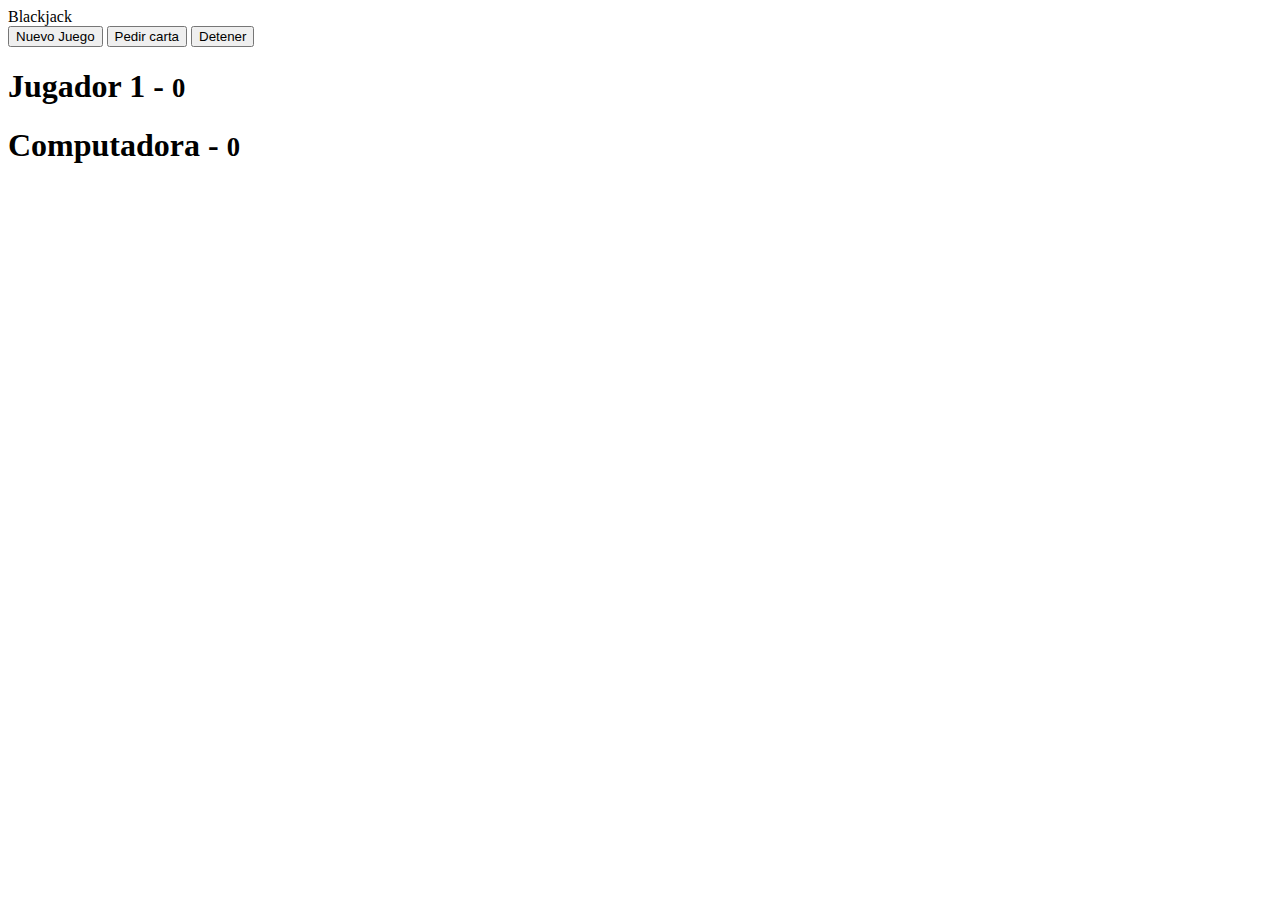
<file: index.html>
<!DOCTYPE html>
<html lang="en">

<head>
    <meta charset="UTF-8" />
    <link rel="icon" type="image/svg+xml" href="/vite.svg" />
    <meta name="viewport" content="width=device-width, initial-scale=1.0" />
    <title>Vite - Blackjack</title>
    <link href="https://cdn.jsdelivr.net/npm/bootstrap@5.3.0-alpha1/dist/css/bootstrap.min.css" rel="stylesheet"
        integrity="sha384-GLhlTQ8iRABdZLl6O3oVMWSktQOp6b7In1Zl3/Jr59b6EGGoI1aFkw7cmDA6j6gD" crossorigin="anonymous">
</head>

<body>
    <header class="titulo">
        Blackjack
    </header>

    <div class="row mt-2">
        <div id="divBotones" class="col text-center">

            <button id="btnNuevo" class="btn btn-danger">Nuevo Juego</button>
            <button id="btnPedir" class="btn btn-primary">Pedir carta</button>
            <button id="btnDetener" class="btn btn-primary">Detener</button>

        </div>
    </div>

    <div class="row container">
        <div class="col">

            <h1>Jugador 1 - <small>0</small></h1>
            <div id="jugador-cartas">
                <!-- <img class="carta" src="assets/cartas/2C.png"> -->
            </div>

        </div>
    </div>

    <div class="row container mt-2">
        <div class="col">

            <h1>Computadora - <small>0</small></h1>
            <div id="computadora-cartas">
                <!-- <img class="carta" src="assets/cartas/3C.png"> -->
            </div>

        </div>
    </div>
    <div id="app"></div>
    <script type="module" src="/main.js">
    </script>
</body>

</html>
</file>
